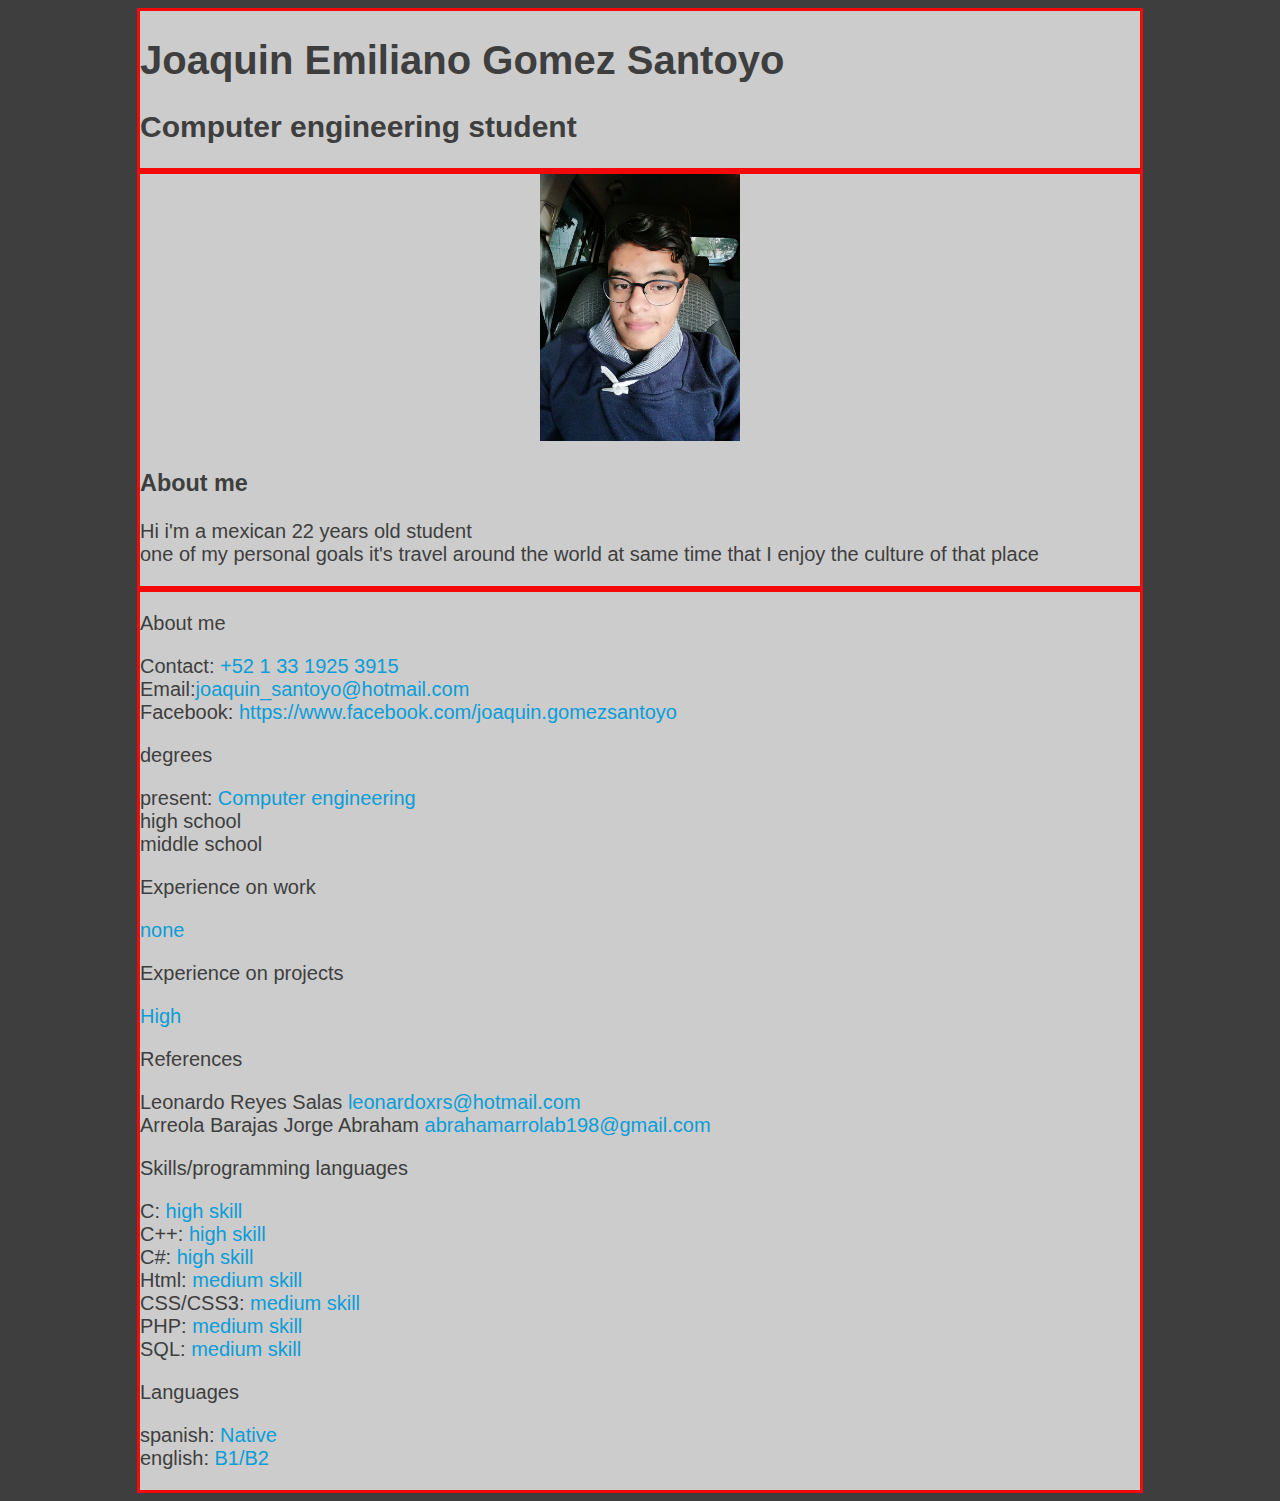
<file: index.html>
<!DOCTYPE html>
<html lang="es">

<head>
    <meta charset="UTF-8">
    <meta name="keywords" content="develop,CV">
    <meta name="description" content="this is a Cv of the student joaquin emiliano Gomez Santoyo">
    <meta name="author" content="Joaquin Emiliano Gomez Santoyo">

    <link rel="stylesheet" href="css/style.css">


    <title>CV</title>
</head>

<body>
    <header>
        <div class="container">
            <div class="text-Container">
                <div class="text">
                    <h1 class="Name">Joaquin Emiliano Gomez Santoyo</h1>
                    <h2 class="Profession">Computer engineering student</h2>
                </div>
            </div>
        </div>
    </header>

    <section class="main">
        <section class="About">
            <div class="container">
                <div class="Photo">
                    <img src="Source/Joaquin.jpg" width="115" alt="Joaquin Santoyo">
                </div>
                <div class="text">
                    <h3 class="tittle">About me</h3>
                    <p class="Me">Hi i'm a mexican 22 years old student <br> one of my personal goals it's travel around the world at same time that I enjoy the culture of that place

                    </p>
                </div>
            </div>
        </section>
        <section class="Projects">
            <div class="container">

                <div class="container-projects">
                    <div class="Project">

                        <div class="description">

                            <p class="name">About me</p>
                            <p class="category">Contact: <span class="bold">+52 1 33 1925 3915</span><br>Email:<span class="bold">joaquin_santoyo@hotmail.com</span> <br> Facebook: <span class="bold">https://www.facebook.com/joaquin.gomezsantoyo</span></p>
                        </div>
                    </div>
                    <div class="Project">

                        <div class="description">

                            <p class="name">degrees</p>
                            <p class="category">present: <span class="bold">Computer engineering</span><br> high school<br>middle school </p>
                        </div>
                    </div>

                    <div class="Project">

                        <div class="description">
                            <p class="name">Experience on work</p>
                            <p class="category"><span class="bold">none</span></p>
                        </div>
                    </div>



                    <div class="description">
                        <p class="name">Experience on projects</p>
                        <p class="category"> <span class="bold">High</span></p>
                    </div>
                </div>

                <div class="Project">

                    <div class="description">
                        <p class="name">References</p>
                        <p class="category">Leonardo Reyes Salas <span class="bold">leonardoxrs@hotmail.com</span> <br> Arreola Barajas Jorge Abraham <span class="bold">abrahamarrolab198@gmail.com</span>
                        </p>
                    </div>
                </div>

                <div class="Project">

                    <div class="description">
                        <p class="name">Skills/programming languages</p>
                        <p class="category">
                            C: <span class="bold">high skill</span><br> C++: <span class="bold">high skill</span><br> C#: <span class="bold">high skill</span><br> Html: <span class="bold">medium skill</span><br> CSS/CSS3: <span class="bold">medium skill</span><br>PHP:
                            <span class="bold">medium skill</span><br> SQL: <span class="bold">medium skill</span><br>
                        </p>
                    </div>
                </div>

                <div class="Project">

                    <div class="description">
                        <p class="name">Languages</p>
                        <p class="category">
                            spanish: <span class="bold"> Native </span><br> english: <span class="bold">B1/B2</span><br>
                        </p>
                    </div>
                </div>



            </div>

        </section>

    </section>
</body>

</html>
</file>
<file: css/style.css>
body {
    font-size: 20px;
    background: #3e3e3e;
    font-family: "Open Sans", sans-serif;
    color: #3e3e3e;
}

.container {
    width: 90%;
    max-width: 1000px;
    margin: auto;
    background: #cccccc;
    border: solid 3px #f30909;
}

.bold {
    color: #0a9dd8;
}

img {
    width: 200px;
}

img:hover {
    border: 3px solid rgb(0, 0, 0, 1);
}

.Photo {
    text-align: center;
}
</file>
